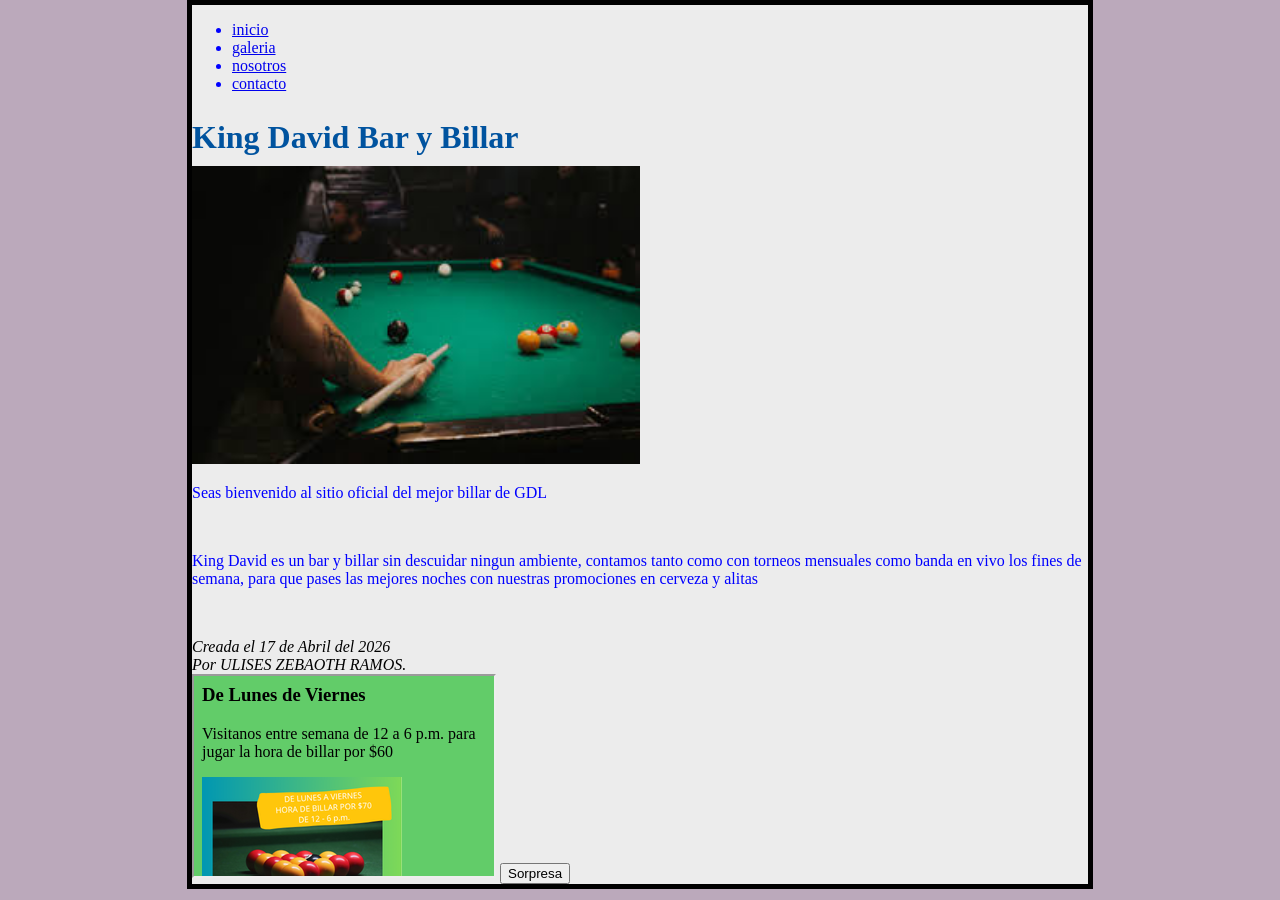
<file: index.html>
<!DOCTYPE html>
<html>
<head>
   <title>King David</title>
   <meta charset="UTF-8">
   <link rel="stylesheet" href="estiloindex.css">
   <link rel="icon" type="image/x-icon" href="favi.ico">

</head>
<body>
 <div>
  <ul>
     <li><a href="index.html">inicio</a></li>
     <li><a href="galeria.html">galeria</a></li>
     <li><a href="nosotros.html">nosotros</a></li>
     <li><a href="contacto.html">contacto</a></li>
   </ul>
  </div>

<h1>King David Bar y Billar</h1>
 <img src="pool.jpg" alt="portada" / width="50%"></div>
<p>Seas bienvenido al sitio oficial del mejor billar de GDL</p><br>
<p>King David es un bar y billar sin descuidar ningun ambiente, contamos tanto como con torneos mensuales como banda en vivo los fines de semana, para que pases las mejores noches con nuestras promociones en cerveza y alitas<p><br>
 <div>
<address>Creada el 17 de Abril del 2026<br>
 Por ULISES ZEBAOTH RAMOS.</address>
</div>
 <iframe src="anuncio.html" height="200" width="300" title="Iframe Example"></iframe>
<button>Sorpresa</button>
</body>
</html>
</file>
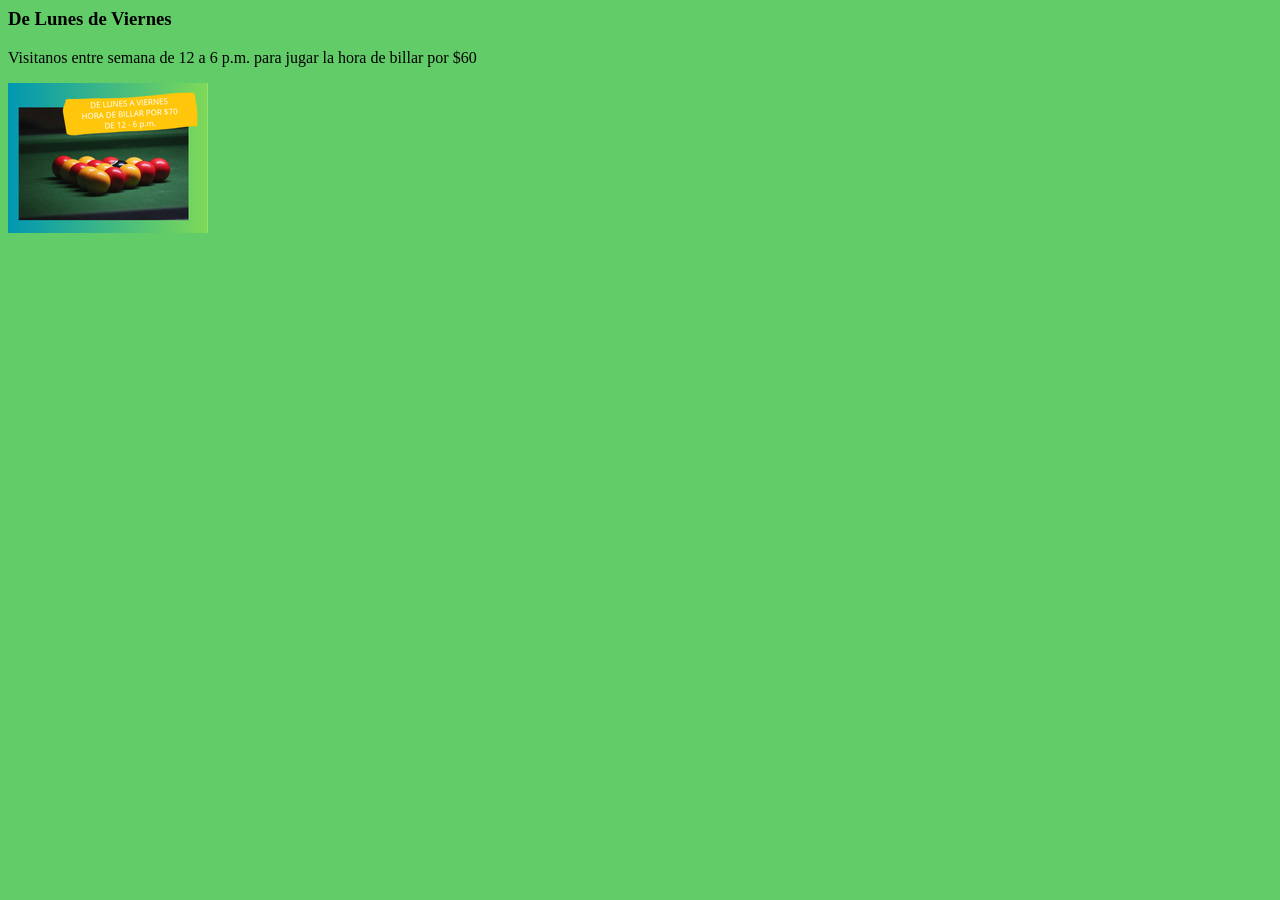
<file: anuncio.html>
<DOCTYPE html>
<html lang='es'>
<head>
       <meta charset= 'UTF-8'>
</head>
<body style = "background-color: #62CC69;">

      <h3>De Lunes de Viernes</h3>
      <p>Visitanos entre semana de 12 a 6 p.m. para jugar la hora de billar por $60</p>
      <img src="anuncio del billar.png" width="200" height="150" alt="anuncio" />
</body>
</html>
</file>
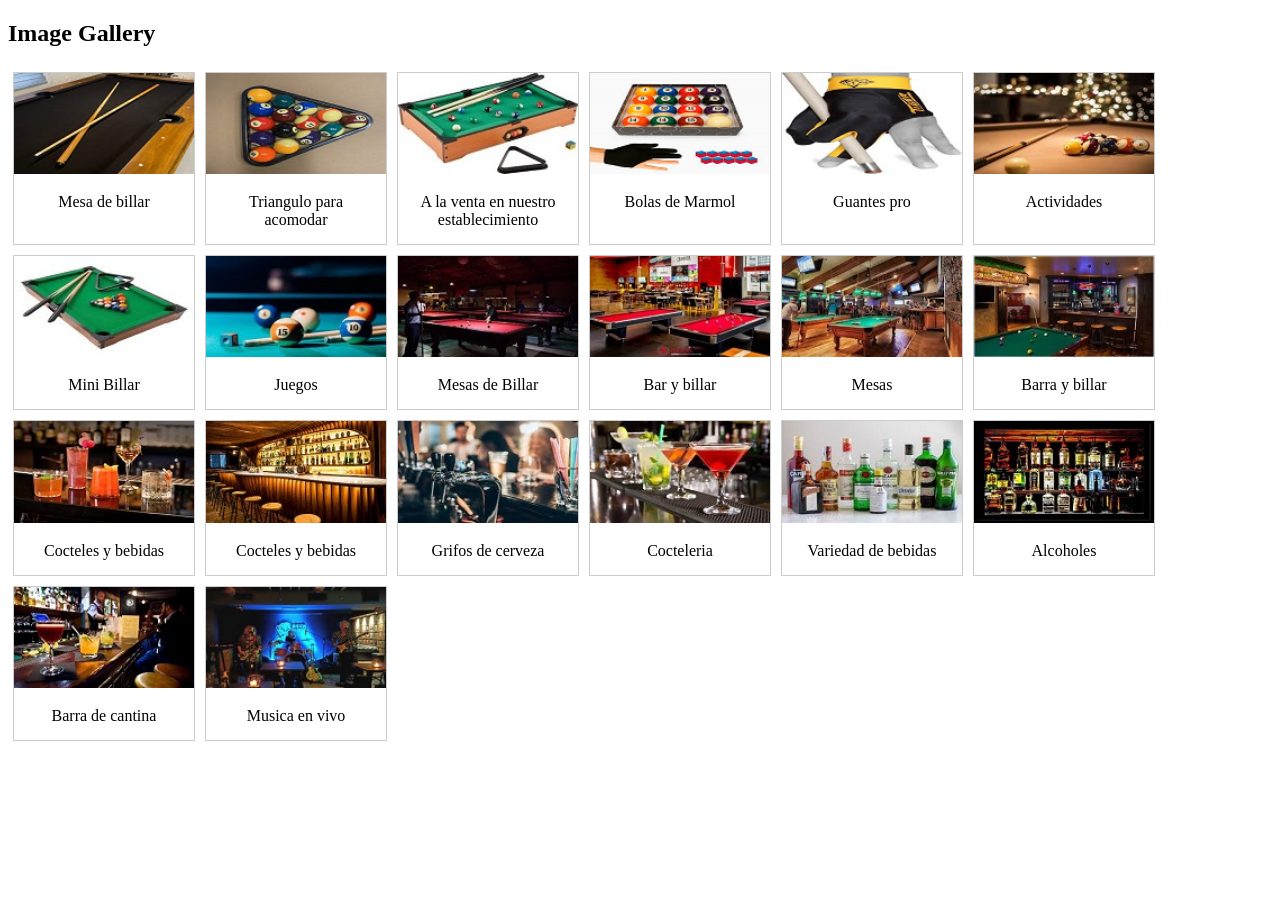
<file: galeria.html>
<!DOCTYPE html>
<html>
<head>
<link rel="stylesheet" href="estilogaleria.css">
<body>

<h2>Image Gallery</h2>

<div class="gallery">

<div class="gallery-item">
  <a target="_blank" href="billar1.jpeg">
    <img src="minibillar1.png" alt="Mesa de billar">
  </a>
  <div class="desc">Mesa de billar</div>
  </div> 

<div class="gallery-item">
  <a target="_blank" href="billar2.jpeg">
    <img src="minibillar2.png" alt="Triangulo">
  </a>
  <div class="desc">Triangulo para acomodar</div>
  </div> 

<div class="gallery-item">
  <a target="_blank" href="billar3.jpeg">
    <img src="minibillar3.png" alt="Mini billar">
  </a>
  <div class="desc">A la venta en nuestro establecimiento</div>
  </div> 

<div class="gallery-item">
  <a target="_blank" href="billar4.jpeg">
    <img src="minibillar4.png" alt="Bolas de Marmol">
  </a>
  <div class="desc">Bolas de Marmol</div>
  </div> 

<div class="gallery-item">
  <a target="_blank" href="billar5.jpeg">
    <img src="minibillar5.png" alt="Guantes pro">
  </a>
  <div class="desc">Guantes pro</div>
  </div> 

<div class="gallery-item">
  <a target="_blank" href="billar6.jpg">
    <img src="minibillar6.jpg" alt="Actividades">
  </a>
  <div class="desc">Actividades</div>
  </div> 

<div class="gallery-item">
  <a target="_blank" href="billar7.jpg">
    <img src="minibillar7.jpg" alt="Mini Billar">
  </a>
  <div class="desc">Mini Billar</div>
  </div> 

<div class="gallery-item">
  <a target="_blank" href="billar8.jpg">
    <img src="minibillar8.jpg" alt="Juegos">
  </a>
  <div class="desc">Juegos</div>
  </div> 

<div class="gallery-item">
  <a target="_blank" href="billar9.jpg">
    <img src="minibillar9.jpg" alt="Mesas de Billar">
  </a>
  <div class="desc">Mesas de Billar</div>
  </div> 

<div class="gallery-item">
  <a target="_blank" href="billar11.jpg">
    <img src="minibillar11.jpg" alt="Bar y billar">
  </a>
  <div class="desc">Bar y billar</div>
  </div> 

<div class="gallery-item">
  <a target="_blank" href="billar12.jpg">
    <img src="minibillar12.jpg" alt="Mesas">
  </a>
  <div class="desc">Mesas</div>
  </div> 

<div class="gallery-item">
  <a target="_blank" href="billar13.jpg">
    <img src="minibillar13.jpg" alt="Barra y billar">
  </a>
  <div class="desc">Barra y billar</div>
  </div> 

<div class="gallery-item">
  <a target="_blank" href="billar14.jpg">
    <img src="minibillar14.jpg" alt="Cocteles y bebidas">
  </a>
  <div class="desc">Cocteles y bebidas</div>
  </div> 

<div class="gallery-item">
  <a target="_blank" href="billar15.jpg">
    <img src="minibillar15.jpg" alt="Cocteles y bebidas">
  </a>
  <div class="desc">Cocteles y bebidas</div>
  </div> 

<div class="gallery-item">
  <a target="_blank" href="billar16.jpg">
    <img src="minibillar16.jpg" alt="Grifos de cerveza">
  </a>
  <div class="desc">Grifos de cerveza</div>
  </div> 

<div class="gallery-item">
  <a target="_blank" href="billar17.jpg">
    <img src="minibillar17.jpg" alt="Cocteleria">
  </a>
  <div class="desc">Cocteleria</div>
  </div> 

<div class="gallery-item">
  <a target="_blank" href="billar18.jpg">
    <img src="minibillar18.jpg" alt="Variedad de bebidas">
  </a>
  <div class="desc">Variedad de bebidas</div>
  </div> 
  
<div class="gallery-item">
  <a target="_blank" href="billar19.jpg">
    <img src="minibillar19.jpg" alt="Alcoholes">
  </a>
  <div class="desc">Alcoholes</div>
  </div> 

<div class="gallery-item">
  <a target="_blank" href="billar20.jpg">
    <img src="minibillar20.jpg" alt="Barra de cantina">
  </a>
  <div class="desc">Barra de cantina</div>
  </div> 

<div class="gallery-item">
  <a target="_blank" href="billar21.jpg">
    <img src="minibillar21.jpg" alt="Musica en vivo">
  </a>
  <div class="desc">Musica en vivo</div>
  </div> 

</body>
</html>
</file>
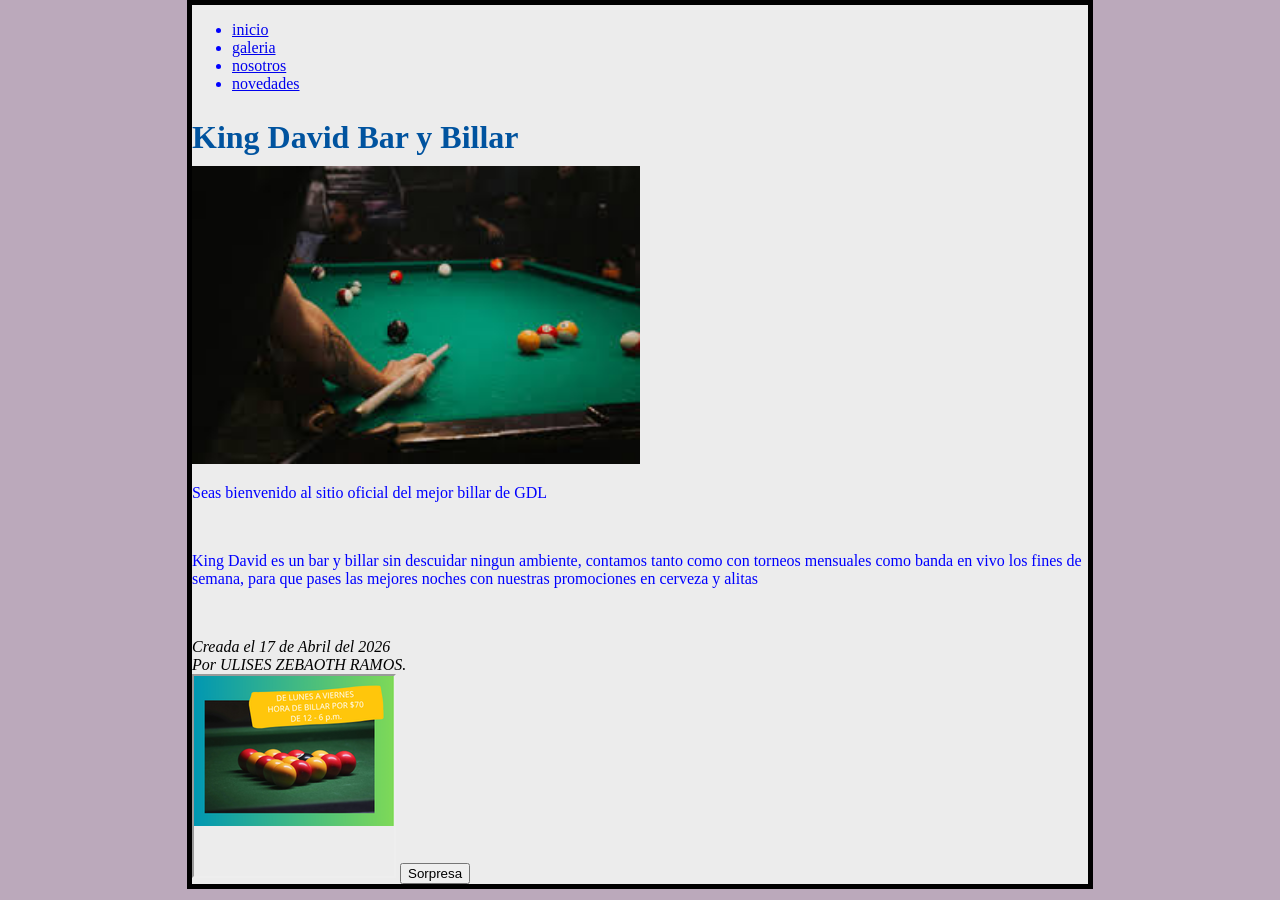
<file: kingdavid.html>
<!DOCTYPE html>
<html>
<head>
   <title>King David</title>
   <meta charset="UTF-8">
   <link rel="stylesheet" href="estiloindex.css">
   <link rel="icon" type="image/x-icon" href="C:\Users\Alumno\Desktop\sitio web\favi.ico">

</head>
<body>
 <div>
  <ul>
     <li><a href="index.html">inicio</a></li>
     <li><a href="galeria.html">galeria</a></li>
     <li><a href="nosotros.html">nosotros</a></li>
     <li><a href="novedades.html">novedades</a></li>
   </ul>
  </div>

<h1>King David Bar y Billar</h1>
 <img src="pool.jpg" alt="portada" / width="50%"></div>
<p>Seas bienvenido al sitio oficial del mejor billar de GDL</p><br>
<p>King David es un bar y billar sin descuidar ningun ambiente, contamos tanto como con torneos mensuales como banda en vivo los fines de semana, para que pases las mejores noches con nuestras promociones en cerveza y alitas<p><br>
 <div>
<address>Creada el 17 de Abril del 2026<br>
 Por ULISES ZEBAOTH RAMOS.</address>
</div>
  <iframe src="anuncio del billar.png" height="200" width="200" title="Iframe Example"></iframe>
<button>Sorpresa</button>
<script src="anuncio del billar.png"></script>
</body>
</html>
</file>
<file: estiloindex.css>
html {
  background-color: #BBA9BB;
  font-family: "Open Sans", sans-serif
  margin: 0;
  padding: 0;
  box-sizing: border-box;
}

body {
  width: 70%;
  margin: 0 auto;
  background-color: #ECECEC;
  padding: 0 15px 15 px;
  border: 5px solid black;
  }

h1 {
  text-aling: center;
  margin: 0;
  padding: 10px 0;
  color: #00539f;
 }

  p{
   color: blue;
  }

  li {
    color: blue;
   }
  }


@media only screen and (max-width:400px){
h1 {
  font-size: 2vw;
  text-aling: center;
  margin: 0;
  padding: 10px 0;
  color: #00539f;
  text-shadow: 3px 3px 1px black;
}

p{
    font-size: 1vw;

 }

li {
     font-size: 1vw;
    }
 }


@media only screeen and (min-width:401px) and (max-width:1980px){
h1 {
  font-size: 5vw;
  text-aling: center;
  margin: 0;
  padding: 20px 0;
  color: #00539F
  text-shadow: 3px 3px 1 px black;
}

p{
    font-size: 3vw;

  }

 li {
     font-size: 3vw;
   }
 }
</file>
<file: estilogaleria.css>
div.gallery {
  display: flex;
  flex-wrap: wrap;
  justify-content: flex-start;
}

div.gallery-item {
  margin: 5px;
  border: 1px solid #ccc;
  width: 180px;
}

div.gallery-item:hover {
  border: 1px solid #777;
}

div.gallery-item img {
  width: 100%;
  height: auto;
}

div.gallery-item div.desc {
  padding: 15px;
  text-align: center;
}
</file>
